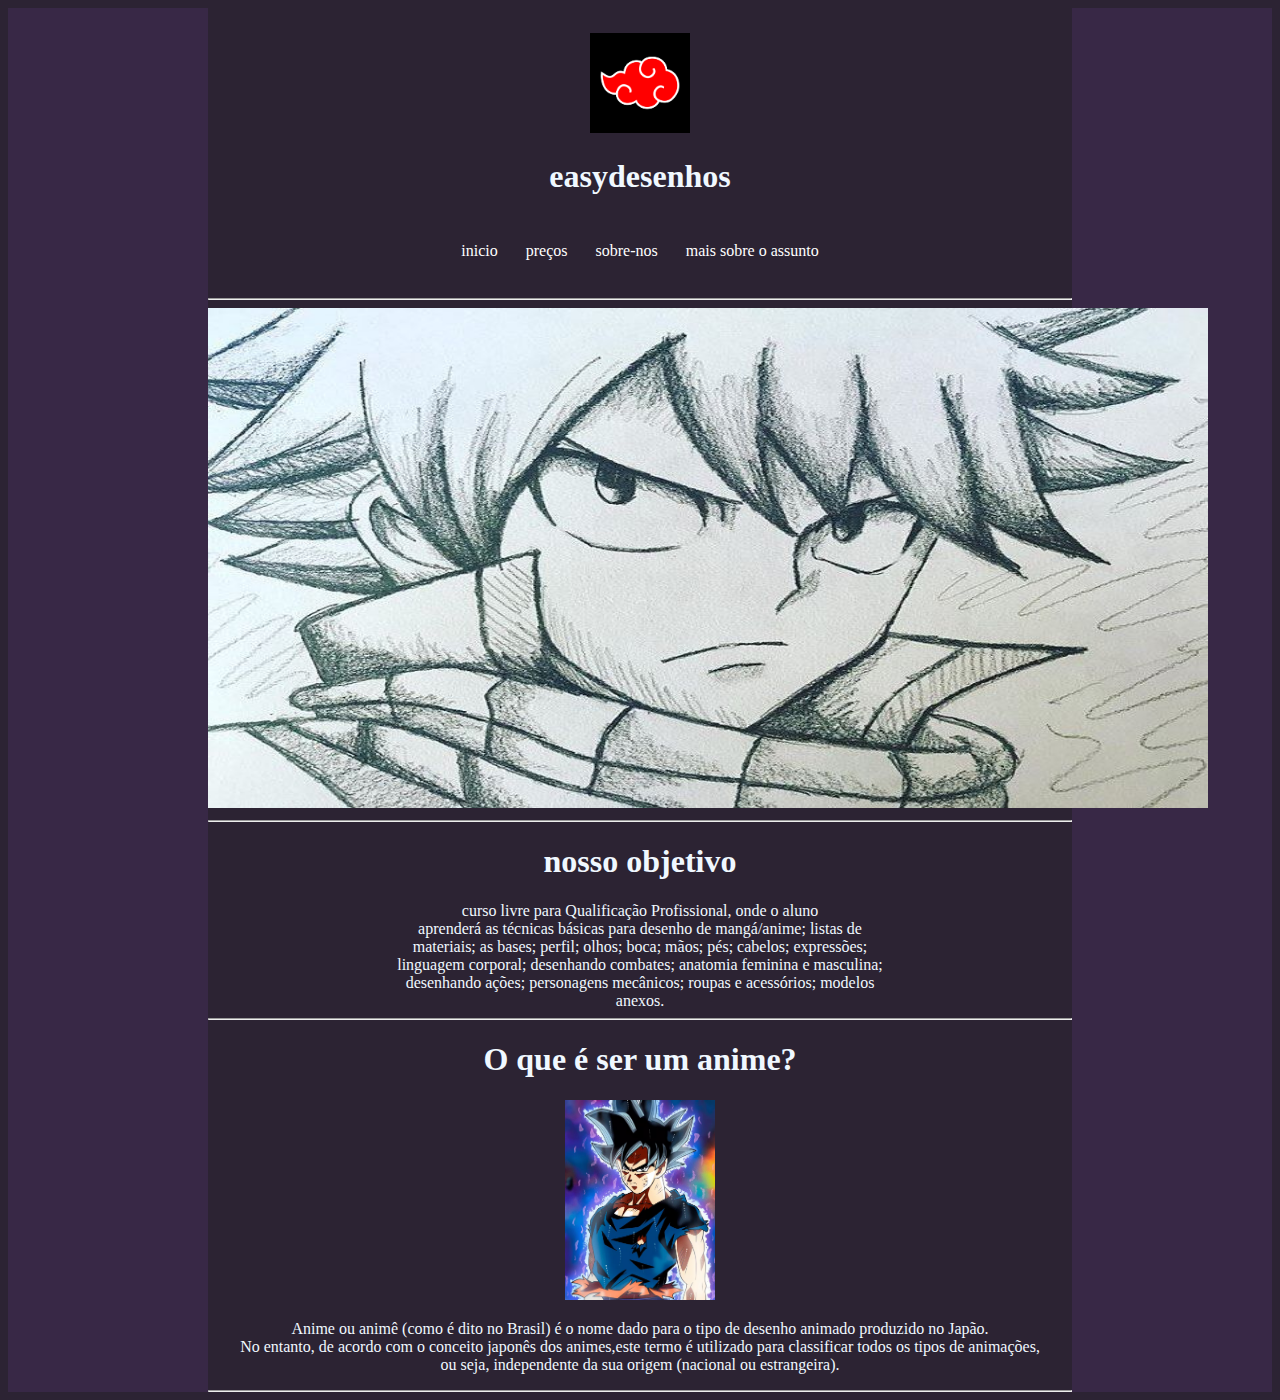
<file: index.html>
<!DOCTYPE html>
<html lang="pt-br">
<head>
    <meta charset="UTF-8">
    <link rel="stylesheet" href="style.css">
    <title>easydesenhos</title>
</head>
<body>
        <div id="cabeçario">
            <div id="logo">
             <img src="imagens/logo akatsuki.png"alt="logo"width="100"height="100"> 
             <h1>easydesenhos</h1>
            </div>
            <div id="cabeçario">
             <a href="index.html">inicio</a>  
             <a href="preços.html">preços</a>
             <a href="sobre-nos.html"> sobre-nos</a>
             <a href="https://pt.wikipedia.org/wiki/Anime"> mais sobre o assunto</a>
            </div>
       </div>
       <hr>
        </div>
    <div id="imgprincipal">
        <img src="imagens/3c7f3fbef2ca1b61a096638dcc79b8bb.jpg" alt="desenho" width="1000"height="500">
    </div>
    <hr>
    <div class="text">
        <h1>nosso objetivo</h1>
        curso livre para Qualificação Profissional, onde o aluno<br>
        aprenderá as técnicas básicas para desenho de mangá/anime; listas de<br>
        materiais; as bases; perfil; olhos; boca; mãos; pés; cabelos; expressões;<br>
        linguagem corporal; desenhando combates; anatomia feminina e masculina;<br>
        desenhando ações; personagens mecânicos; roupas e acessórios; modelos<br>
        anexos.
       </div> 
       <hr> 
    <div class="text">
        <h1>O que é ser um anime?</h1>
        <img src="imagens/imagem texto.webp" alt="goku"width="150"height="200" >
        <p>Anime ou animê (como é dito no Brasil) é o nome dado para o tipo de desenho animado produzido no Japão.<br> 
        No entanto, de acordo com o conceito japonês dos animes,este termo é utilizado para classificar todos os tipos de animações,<br> 
        ou seja, independente da sua origem (nacional ou estrangeira).<p>
    </div>
   <hr>

</body>
</html>
</file>
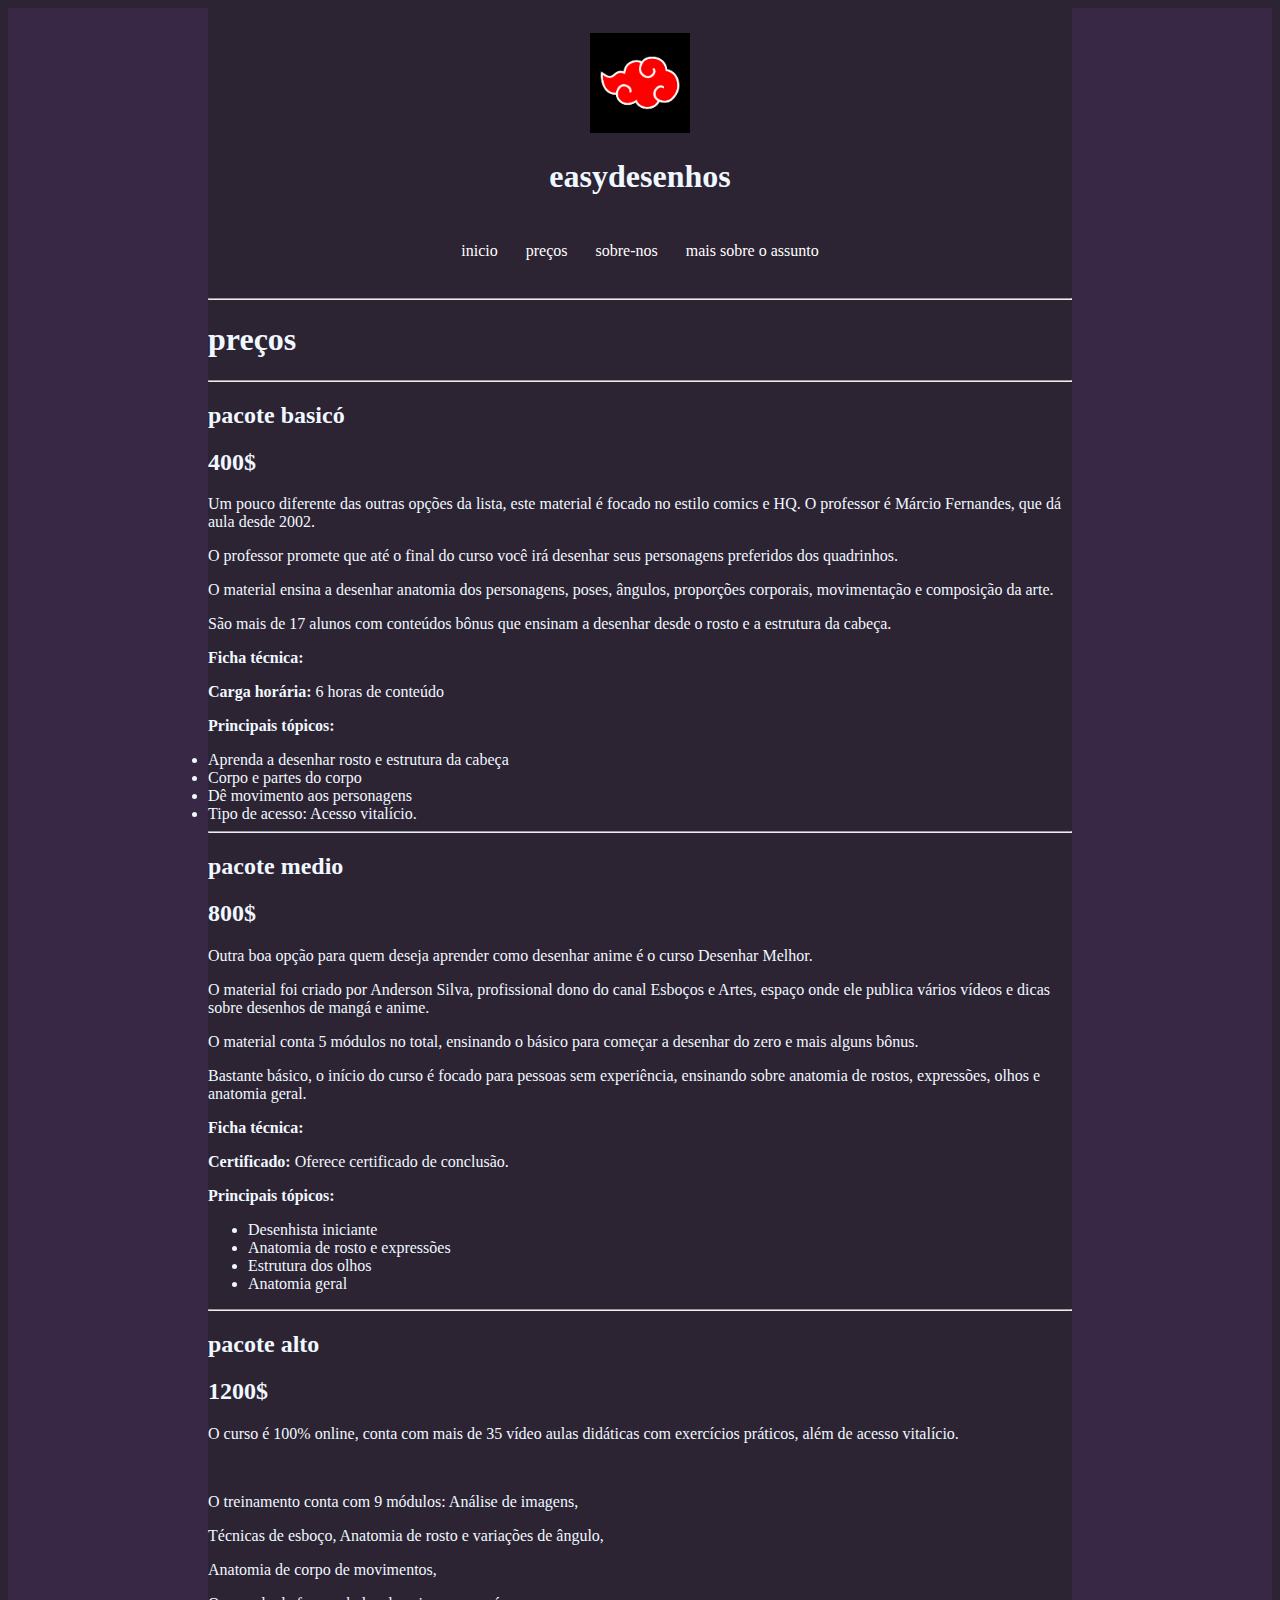
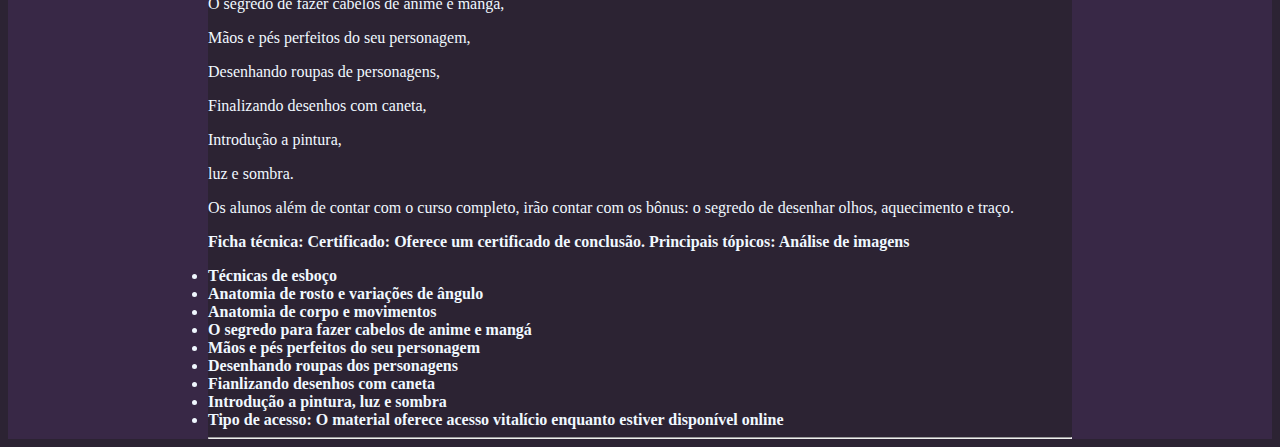
<file: preços.html>
<!DOCTYPE html>
<html lang="pt-br">
<head>
    <meta charset="UTF-8">
    <title>preços</title>
</head>
<link rel="stylesheet" href="style.css">
<body>
    
    <div id="cabeçario">
        <div id="logo">
         <img src="imagens/logo akatsuki.png"alt="logo"width="100"height="100"> 
         <h1>easydesenhos</h1>
        </div>
        <div id="cabeçario">
         <a href="index.html">inicio</a>  
         <a href="preços.html">preços</a>
         <a href="sobre-nos.html"> sobre-nos</a>
         <a href="https://pt.wikipedia.org/wiki/Anime"> mais sobre o assunto</a>
        </div>
   </div>
   <hr>
    <div class="text">
       <div id="preço">
            <h1>preços</h1>
            <hr>
            <h2>pacote basicó</h2>
            <h2>400$</h2>
            <p>Um pouco diferente das outras opções da lista, este material é focado no estilo comics e HQ. O professor é Márcio Fernandes, que dá aula desde 2002.</p>

            <p>O professor promete que até o final do curso  você irá desenhar seus personagens preferidos dos quadrinhos.</p>

            <p> O material ensina a desenhar anatomia dos personagens, poses, ângulos, proporções corporais, movimentação e composição da arte.</p>

            <p> São mais de 17 alunos com conteúdos bônus que ensinam a desenhar desde o rosto e a estrutura da cabeça.</p>

            <b><p> Ficha técnica:</b></p>

            <b>Carga horária:</b> 6 horas de conteúdo<br>

            <p><b>Principais tópicos:</b></p>
           <lu>
            <li>Aprenda a desenhar rosto e estrutura da cabeça</li>
            <li>Corpo e partes do corpo</li>
            <li>Dê movimento aos personagens</li>
            <li>Tipo de acesso: Acesso vitalício.</li>
           </lu>
           <hr>
            <h2> pacote medio</h2>
            <h2>800$</h2>
               <p> Outra boa opção para quem deseja aprender como desenhar anime é o curso Desenhar Melhor. </p>

                <p>O material foi criado por Anderson Silva, profissional dono do canal Esboços e Artes, espaço onde ele publica vários vídeos e dicas sobre desenhos de mangá e anime.</p>
                
                <p>O material conta 5 módulos no total, ensinando o básico para começar a desenhar do zero e mais alguns bônus.</p>
                
                <p>Bastante básico, o início do curso é focado para pessoas sem experiência, ensinando sobre anatomia de rostos, expressões, olhos e anatomia geral. </p>
                
                <p><b>Ficha técnica:</b></p>
                
                <p><b>Certificado:</b> Oferece certificado de conclusão.</p>
                
                <p><b>Principais tópicos:</b></p>
               <ul> 
                 <li>Desenhista iniciante</li>
                 <li>Anatomia de rosto e expressões</li>
                 <li>Estrutura dos olhos</li>
                 <li>Anatomia geral</li>
                </ul>
                <hr>
            <h2>pacote alto</h2>    
            <h2>1200$</h2>
           <p> O curso é 100% online, conta com mais de 35 vídeo aulas didáticas com exercícios práticos, além de acesso vitalício.</p><br>

           <p> O treinamento conta com 9 módulos:  Análise de imagens, </p>
            <p>Técnicas de esboço, Anatomia de rosto e variações de ângulo,</p>
            <p>Anatomia de corpo de movimentos,</p>
             <p>O segredo de fazer cabelos de anime e mangá,</p>
             <p>Mãos e pés perfeitos do seu personagem, </p>
            <p>Desenhando roupas de personagens, </p>
            <p>Finalizando desenhos com caneta, </p>
            <p>Introdução a pintura,</p>
            <p>luz e sombra.</p>

           <p> Os alunos além de contar com o curso completo, irão contar com os bônus: o segredo de desenhar olhos, aquecimento e traço.</p>

           <p><b> Ficha técnica:

            Certificado: Oferece um certificado de conclusão.

            Principais tópicos:

            Análise de imagens
          <lu>
            <li> Técnicas de esboço</li>
            <li> Anatomia de rosto e variações de ângulo</li>
            <li> Anatomia de corpo e movimentos</li>
            <li>O segredo para fazer cabelos de anime e mangá</li>
            <li>Mãos e pés perfeitos do seu personagem</li>
            <li>Desenhando roupas dos personagens</li>
            <li> Fianlizando desenhos com caneta</li>
            <li> Introdução a pintura, luz e sombra</li>
            <li>Tipo de acesso: O material oferece acesso vitalício enquanto estiver disponível online</li>
           </lu>
           <hr>
       </div> 
    </div>
</body>
</html>
</file>
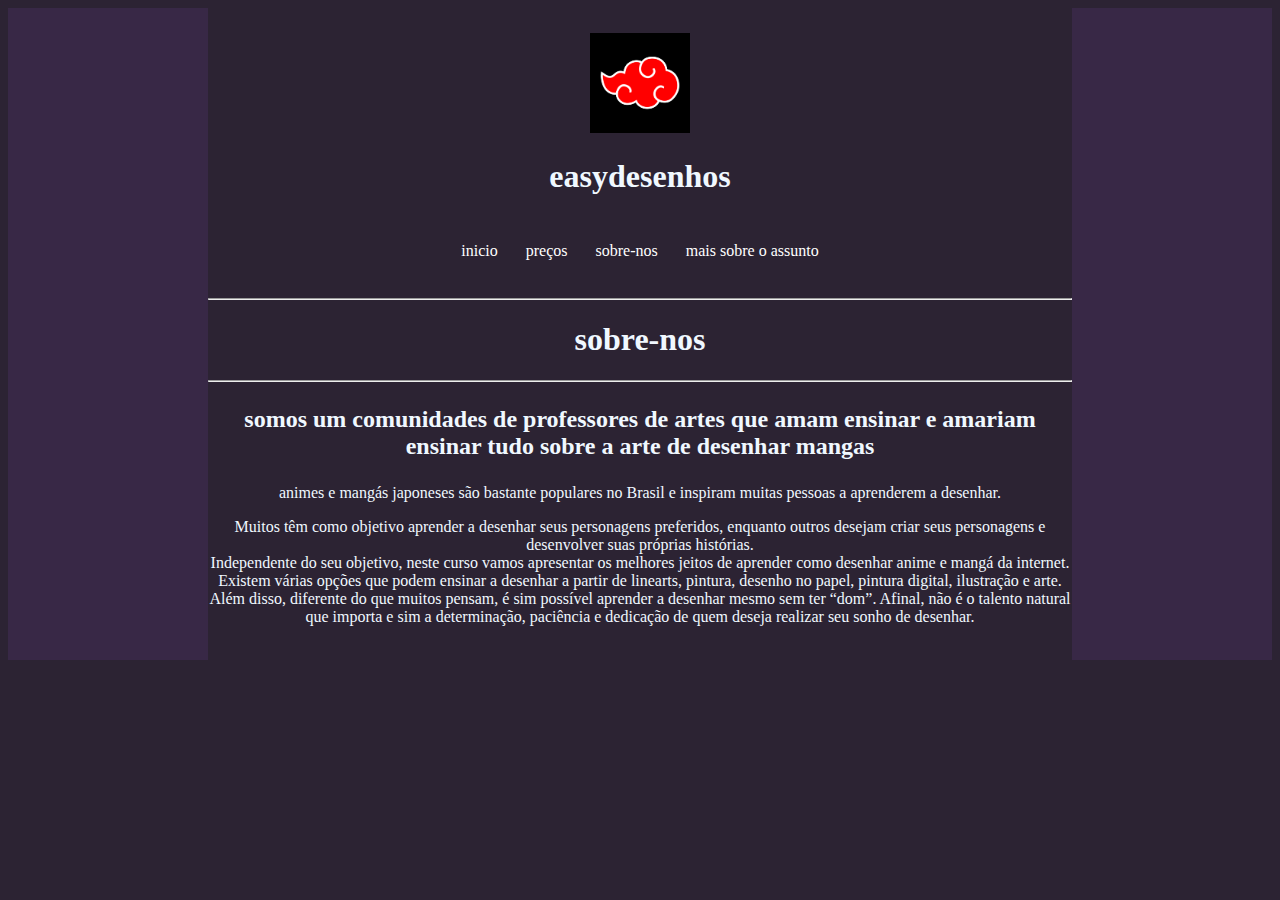
<file: sobre-nos.html>
<!DOCTYPE html>
<html lang="pt-br">
<head>
    <link rel="stylesheet" href="style.css">
    <meta charset="UTF-8">
    <title>sobre-nos</title>
</head>
<body>
    
    <div id="cabeçario">
        <div id="logo">
         <img src="imagens/logo akatsuki.png"alt="logo"width="100"height="100"> 
         <h1>easydesenhos</h1>
        </div>
        <div id="cabeçario">
         <a href="index.html">inicio</a>     
         <a href="preços.html">preços</a>
         <a href="sobre-nos.html"> sobre-nos</a>
         <a href="https://pt.wikipedia.org/wiki/Anime"> mais sobre o assunto</a>
        </div>
   </div></div>
    <div class="text">  
     <hr>
     <h1>sobre-nos<h1>
     <hr>
     <h2><p>somos um comunidades de professores de artes que amam ensinar e amariam ensinar tudo sobre a arte de desenhar mangas</p></h2>
    
        </h1> animes e mangás japoneses são bastante populares no Brasil e inspiram muitas pessoas a aprenderem a desenhar.</h1>

      <p> Muitos têm como objetivo aprender a desenhar seus personagens preferidos, enquanto outros desejam criar seus personagens e desenvolver suas próprias histórias.<br>
      Independente do seu objetivo, neste curso vamos apresentar os melhores jeitos de aprender como desenhar anime e mangá da internet. <br>
      Existem várias opções que podem ensinar a desenhar a partir de linearts, pintura, desenho no papel, pintura digital, ilustração e arte. <br>
      Além disso, diferente do que muitos pensam, é sim possível aprender a desenhar mesmo sem ter “dom”. Afinal, não é o talento natural que importa e sim a determinação, paciência e dedicação de quem deseja realizar seu sonho de desenhar.</p><br>
   </div>    
</body>
</html>
</file>
<file: style.css>
body{
    font-size: 1em;
    background:rgba(44, 35, 51);
    color: rgb(56, 40, 70);
    text-align: center;
    border-style: solid;
    border: 200px;
    border-style: none solid none solid;
   }
 #logo{
    padding: 10px;
    color: aliceblue;
   }
#cabeçario{
    background-color:rgb(44, 35, 51);
    color: aliceblue;
    padding: 15px;
    text-align: center;
}
 #imgprincipal{
    color: rgb(31, 18, 41);
    text-align: center;
}
.text{
    color: aliceblue;
  text-align: center;
  border: 20px;
}
a{
    text-decoration: none;
}
a:link, a:visited{
  color: #fff;
  padding: 8px 12px;
}
a:houver{
  color: #f7b600;
  background-color: #fff;
}
#preço{
  text-align: left;
}
</file>
